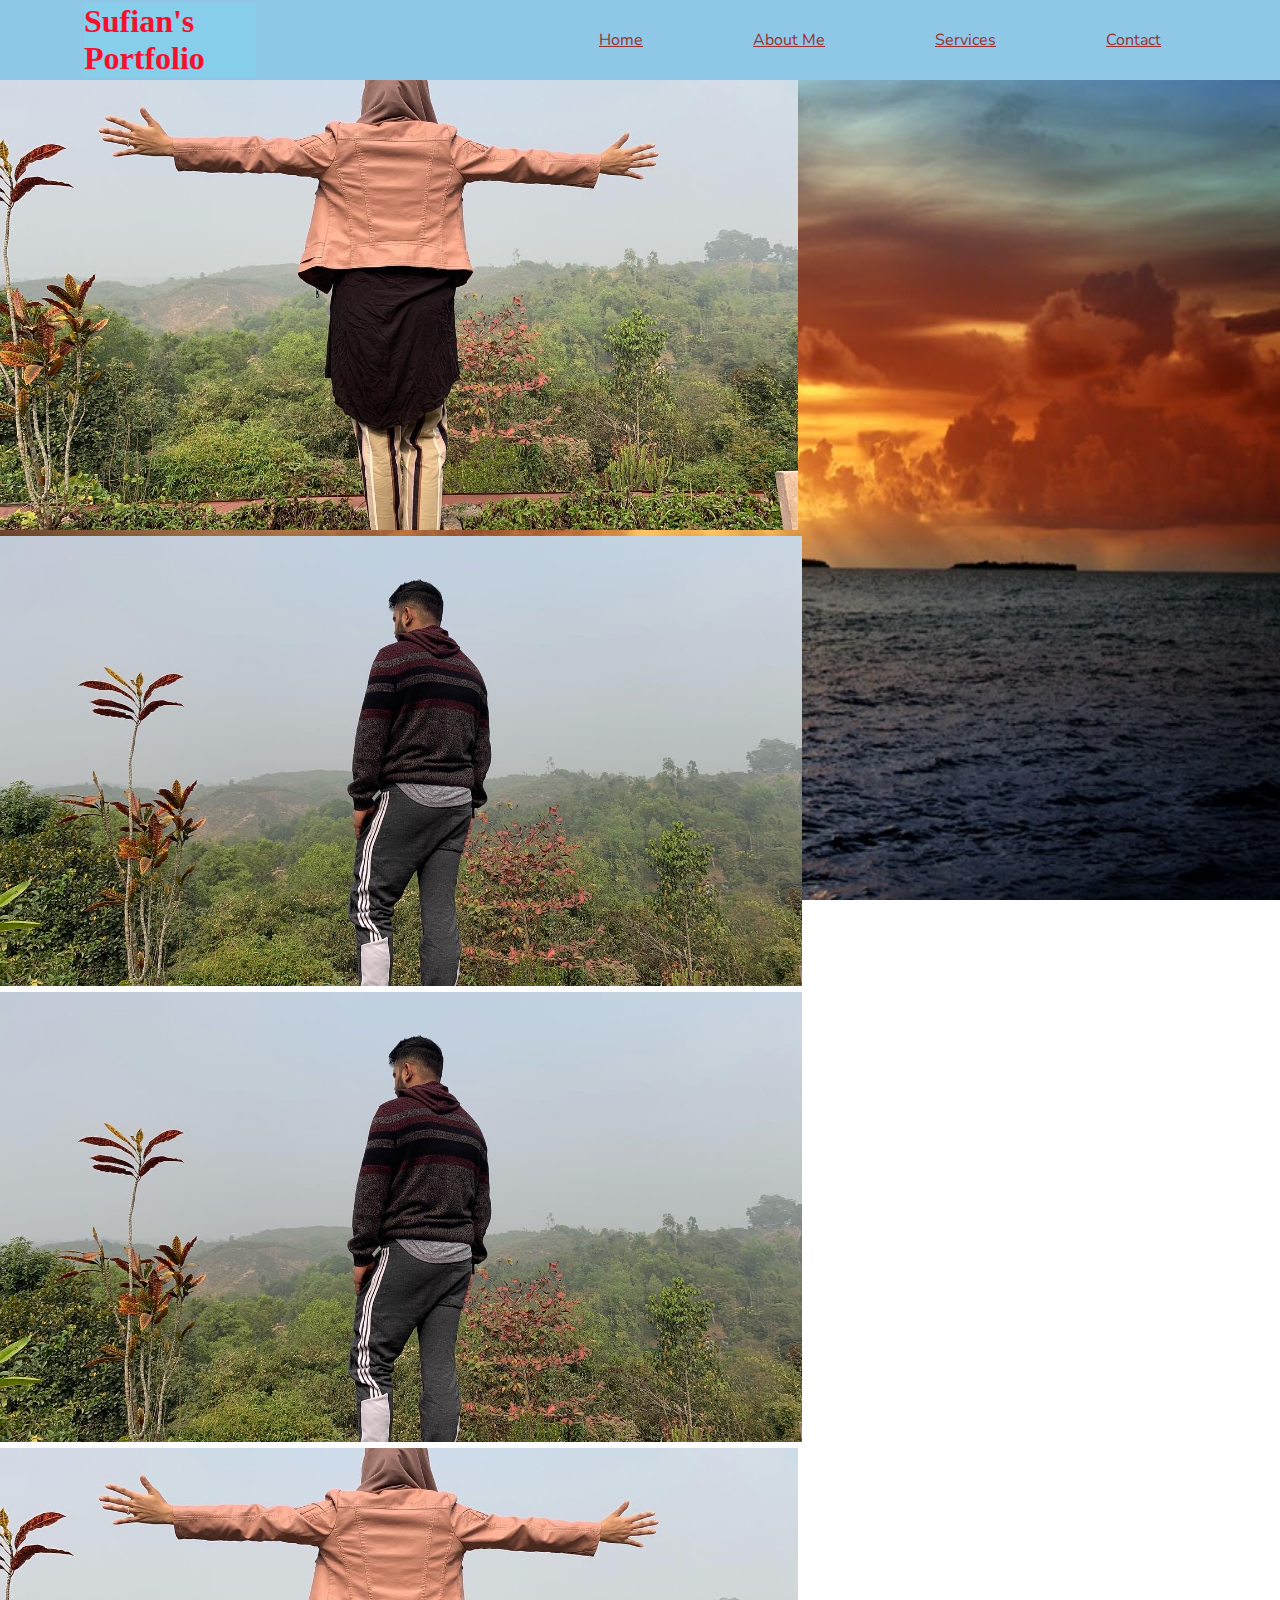
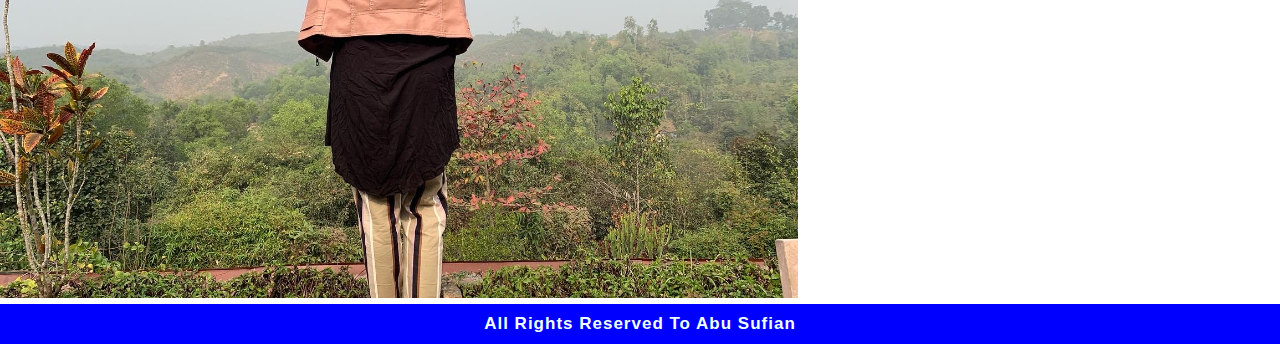
<file: index.html>
<!DOCTYPE HTML>
<html lang="en">

<head>
    <meta charset="utf-8" />
    <meta name="viewport" content="width=device-width,
     initial-scale=1.0" />
     <link href="https://fonts.googleapis.com/css2?family=Nunito&display=swap" rel="stylesheet">
    <title>Abu Sufian Portfolio </title>
    <link rel="stylesheet" href="style.css">
    <link rel ="javaScript" href="app.js">
    <script src="app.js" defer></script>
    <style>
body {
  background-image: url('images/sunset.jpg');
  background-repeat: no-repeat;
  background-attachment: fixed;
  background-size: 100% 100%;
}
</style>
</head>
<body>

</head>



<body>
    <div class="nav-container">
        <nav class="navbar">
            <h1 class="" id="navbar-logo">Sufian's Portfolio</h1>
            <div class="menu-toggle" id="mobile-menu">
                <span class="bar"></span>
                <span class="bar"></span>
                <span class="bar"></span>
            </div>
            <ul class="nav-menu">
                <li><a href="index.html" class="nav-links">Home</a></li>
                <li><a href="aboutme.html" class="nav-links">About Me</a></li>
                <li><a href="services.html" class="nav-links">Services</a></li>
                <li><a href="#" class="nav-links">Contact</a></li>
                
            </ul>

        </nav>
    </div>


<div class = "pictures-container" id = "mobile-pic">

    <!--    <div class = "pic" >
        <img src ="images/rafi.JPG" alt="rafis pic">

    </div>

    <div class="pic">
        <img src="images/tuli.JPG" alt="tulis pic">
    </div>-->
    <div class="pic">
        <img src="images/tuli.JPG" alt="same tuli pic as top" style="width450px; height:450px;">
        <img src="images/rafi.JPG" alt="same rafi pic as top" style="width450px; height:450px;">

    </div>


</div>
    <div class="pic">
        <img src="images/rafi.JPG" alt="same rafi pic as top" style="width450px; height:450px;">

        <img src="images/tuli.JPG" alt="same tuli pic as top" style="width450px; height:450px;">
    </div>




<footer>
    All Rights Reserved To Abu Sufian

</footer>



</body>
</html>
</file>
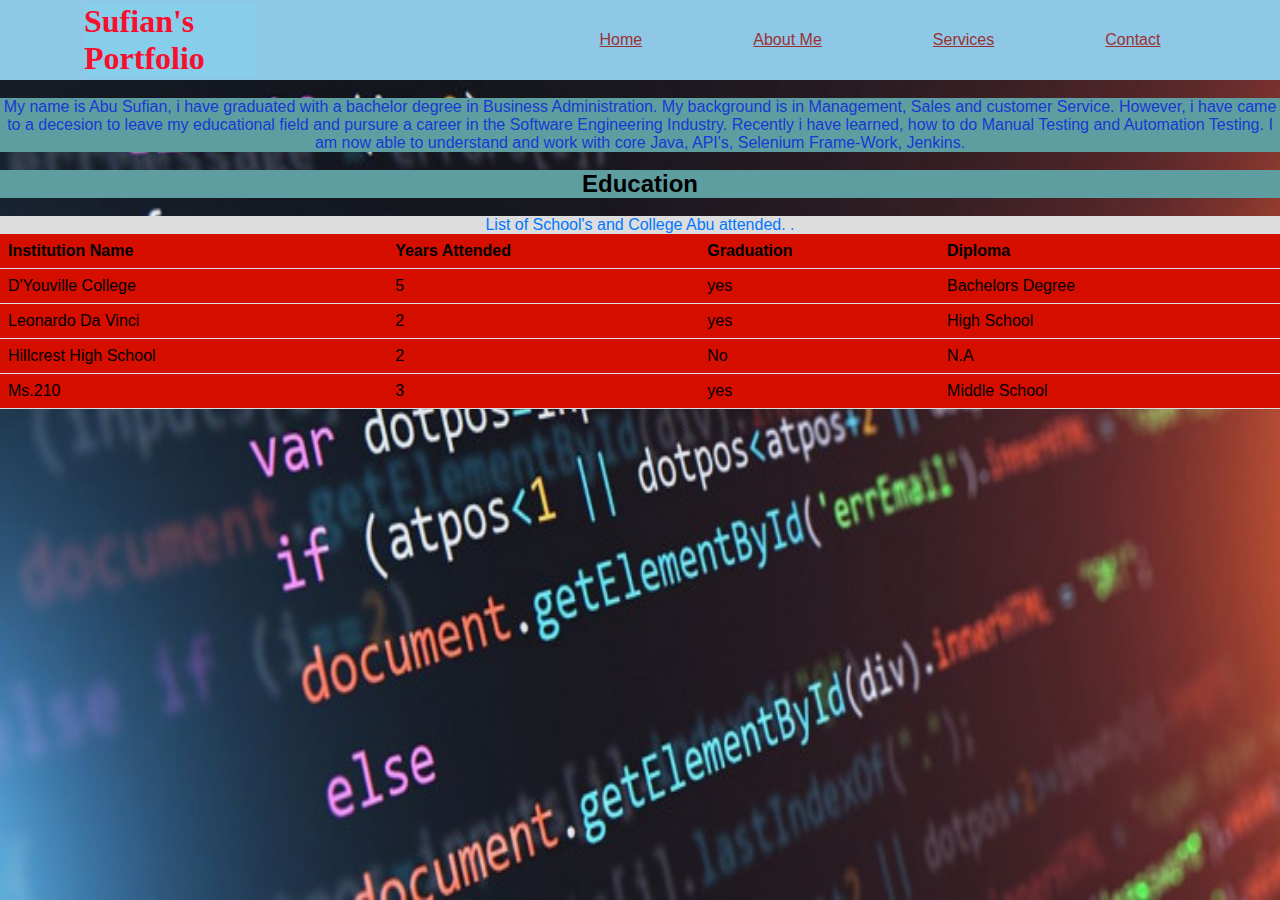
<file: aboutme.html>
<!DOCTYPE HTML>
<html  lang="en">

<head>
    <meta charset="utf -8"/>
    <meta name="viewport" content="width=device-width,
     initial-scale=1.0" />
    <title>About Me </title>
    <link rel="stylesheet" href="style.css">
    <link rel ="javaScript" href="app.js">
    <script src="app.js" defer></script>
</head>
<body>
    <div class="nav-container">
        <nav class="navbar">
            <h1 class="" id="navbar-logo">Sufian's Portfolio</h1>
            <div class="menu-toggle" id="mobile-menu">
                <span class="bar"></span>
                <span class="bar"></span>
                <span class="bar"></span>
            </div>
            <ul class="nav-menu">
                <li><a href="index.html" class="nav-links">Home</a></li>
                <li><a href="aboutme.html" class="nav-links">About Me</a></li>
                <li><a href="services.html" class="nav-links">Services</a></li>
                <li><a href="#" class="nav-links">Contact</a></li>
                
            </ul>

        </nav>
    </div>
    <br>
    <p style="text-align: center; color: rgb(22, 57, 212); background-color: cadetblue;" >
        My name is Abu Sufian, i have graduated with a bachelor degree in 
        Business Administration. My background is in Management, Sales and 
        customer Service. However, i have came to a decesion to leave my 
        educational field and pursure a career in the Software Engineering Industry.
        Recently i have learned, how to do Manual Testing and Automation Testing.
        I am now able to understand and work with core Java, API's, Selenium Frame-Work,
        Jenkins.  
    
    </p>
    <br>



    <style>

    body {
  background-image: url('images/engineer.jpg');
  background-repeat: no-repeat;
  background-attachment: fixed;
  background-size: 100% 100%;
  }








table {
  border-collapse: collapse;
  width: 100%;
}

th, td {
  padding: 8px;
  text-align: left;
  border-bottom: 1px solid #DDD;
}

tr:hover {background-color: #D6EEEE;}


</style>
    </head>
    <body>

    <h2 style="background-color: cadetblue; text-align: center;">Education</h2>
    <br>

    <p style="text-align: center; background-color: #DDD;color: rgb(0, 119, 255);">List of School's and College Abu attended. .</p>

    <table bgcolor="#D5SREER">
        <tr>
            <th>Institution Name</th>
            <th>Years Attended</th>
            <th>Graduation</th>
            <th>Diploma</th>
        </tr>
        <tr>
            <td>D'Youville College</td>
            <td>5</td>
            <td>yes</td>
            <td>Bachelors Degree</td>
        </tr>
        <tr>
            <td>Leonardo Da Vinci</td>
            <td>2</td>
            <td>yes</td>
            <td>High School</td>
        </tr>
        <tr>
            <td>Hillcrest High School</td>
            <td>2</td>
            <td>No</td>
            <td>N.A</td>
        </tr>
        <tr>
            <td>Ms.210</td>
            <td>3</td>
            <td>yes</td>
            <td>Middle School</td>
        </tr>
    </table>


</body>
</html>
</file>
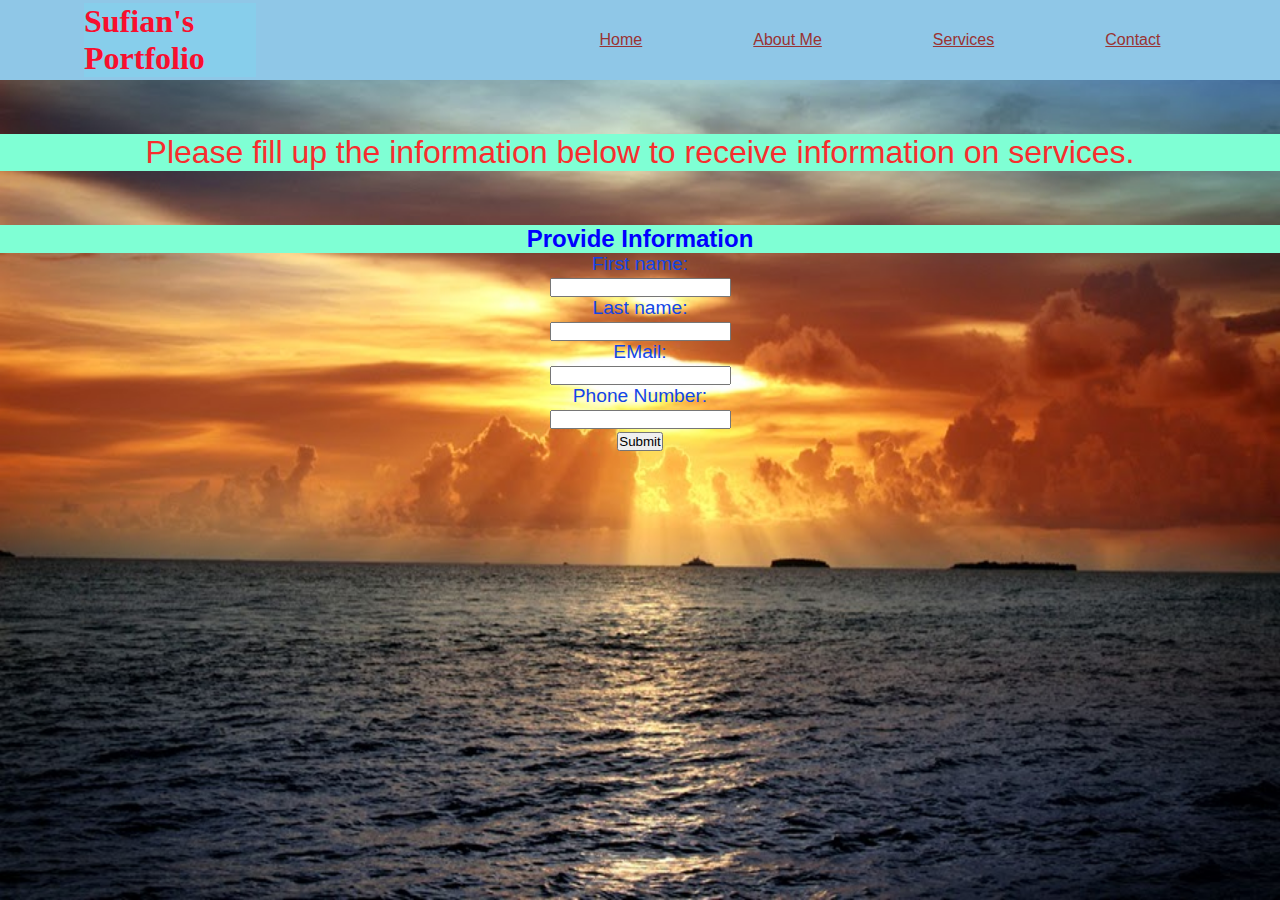
<file: services.html>
<!DOCTYPE html>
<html lang="en">
    <head>
        <link rel="stylesheet" href="style.css">
        <link rel ="javaScript" href="app.js">
        <script src="app.js" defer></script>
        <style>
    body {
      background-image: url('images/sunset.jpg');
      background-repeat: no-repeat;
      background-attachment: fixed;
      background-size: 100% 100%;
    }
    </style>
    </head>
    <body>
    
    </head>
    
    
    
    <body>
        <div class="nav-container">
            <nav class="navbar">
                <h1 class="" id="navbar-logo">Sufian's Portfolio</h1>
                <div class="menu-toggle" id="mobile-menu">
                    <span class="bar"></span>
                    <span class="bar"></span>
                    <span class="bar"></span>
                </div>
                <ul class="nav-menu">
                    <li><a href="index.html" class="nav-links">Home</a></li>
                    <li><a href="aboutme.html" class="nav-links">About Me</a></li>
                    <li><a href="services.html" class="nav-links">Services</a></li>
                    <li><a href="#" class="nav-links">Contact</a></li>
                    
                </ul>
    
            </nav>
        </div>

</style>
    </head>
<body>

    <br>
    <br>
    <br>
<p style="text-align: center; font-size: larger;color: rgb(247, 46, 46);font-size: xx-large;background-color: aquamarine;"> 
    
    Please fill up the information below to receive information on services.</p>
    <br>
    <br>
    <br>

    <h2 style="text-align: center;color: blue; background-color: aquamarine;">Provide Information </h2>

    <div>

    
<form class="information">
   
  <label  for="fname"style >First name:</label>
  <br>
  <input type="text" id="fname" name="fname" value="">
  <br>
  <label for="lname">Last name:</label>
  <br>
  <input type="text" id="lname" name="lname" value="">
  <br>
  <label for="fname">EMail:</label>
  <br>
  <input type="text" id="email" name="email" value="">
  <br>
  <label for="pnum">Phone Number:</label>
  <br>
  <input type="text" id="lname" name="lname" value="">
  <br>
  <input type="submit" id="clicksubmit">
</form>

</div>


</body>
</html>
</file>
<file: style.css>
*{
    box-sizing: border-box;
    margin: 0;
    padding: 0;
    font-family:'Nunito', sans-serif;
}
.nav-container{
    width: 100%;
    background-color:rgb(143, 199, 231);
}
.navbar{
    display:grid;
    grid-template-columns: 0.2fr auto 1fr;
    align-items: center;
    height: 80px;
    width: 90%;
    max-width: 1720px;
    margin: 0 auto;
}
#navbar-logo{
    background-color: skyblue;
    color:rgb(248, 15, 46);
    justify-self:start ;
    margin-left: 20px;
}
#navbar-logo{
    cursor: pointer;
}
.nav-menu{
    display: grid;
    grid-template-columns: repeat(4,auto);
    list-style: none;
    text-align: center;
    width: 70%;
    justify-self: end;
}
.nav-links{
    color: rgb(153, 51, 51);
    text-decoration: underline;

}
.nav-links:hover{
    color: rgb(0, 139, 35);
    transition: all 0.2s ease-out;
}



.menu-toggle .bar {
    width: 25px;
    height:3px;
    margin: 5px auto;
    transition: all 0.3s ease-out;
    background: wheat;
}

@media screen and (max-width:600px) {
    .nav-container {
        position: relative;
    }
        .nav-menu {
            display: grid;
            grid-template-columns: auto;
            background: yellowgreen;
            margin: 0;
            width: 100%;
            position: absolute;
            top: 80px;
            left: -100%;
            opacity: 0;
            transition: all 05s ease;

        }
        #navbar-logo {
            margin-left:20px;
        }
        .nav-menu.active{
            background: red;
            left: 0;
            opacity: 1;
            transition: all 0.5s ease;
        }
        .nav-links{
            text-align: center;
            line-height: 60px;
            width: 100%;
            display: table;
        }
        .nav-links:hover {
            background-color: blue;
            color: tomato;
            transition: all 0.4s ease-out;
        }
        .navbar {
            width: 100%;
        }
        #mobile-menu {
            position: absolute;
            top: 20%;
            right: 5%;
            transform: translate(5%, 20%);
        }
        .menu-toggle .bar {
            display: block;
            cursor: pointer;

        }
        .menu-toggle :hover {
            cursor: pointer;
        }
        #mobile-menu.is-active .bar:nth-child(2){
            opacity: 0;
        }
        #mobile-menu.is-active .bar:nth-child(1){
            transform: translate(8px) rotate(45 deg);
        
        }
        *{
            box-sizing: border-box;
            margin: 0;
            padding: 0;
            font-family:'Nunito', sans-serif;
        }
    }
    
    h1{
        background-color: brown;
        font-family:'Times New Roman', Times, serif;
        color:aqua;
        
    }
    
    
        
    

    .pictures-container
    {
        max-width: 300;
        min-width: fit-content;
        margin: auto;

       /** background:rgb(9, 181, 224) ;
        overflow: auto;
       /** border: 5px solid royalblue;*/
    }
    
    .pic {
        max-width: fit-content;
        min-width: fit-content;
        max-height: fit-content;
        width: auto;
        margin: auto;
        overflow: hidden;   
    }

@media screen and (max-width:600px) {
    .pictures-container{
        max-width: fit-content;
        min-width: fit-content;
        margin: auto;
        background:rgb(9, 181, 224) ;
        overflow: auto;
        border: 5px solid royalblue;
    }
    
    .pic {
        max-width: fit-content;
        min-width: fit-content;
        max-height: fit-content;
        width: auto;
        margin: auto;
        overflow: hidden;  
    } 
  
}

    


    

    footer{
        padding: 10px;
        font-size: 17px;
        font-weight: bold;
        text-align: center;
        background-color: blue;
        color: azure;
        font-family: Arial, Helvetica, sans-serif;
        letter-spacing: 1px;

    }
   
    .information {
       text-align: center;
       font-size: larger;
       color: rgb(19, 69, 231);
    }
p1{
    text-align: center;
}
</file>
